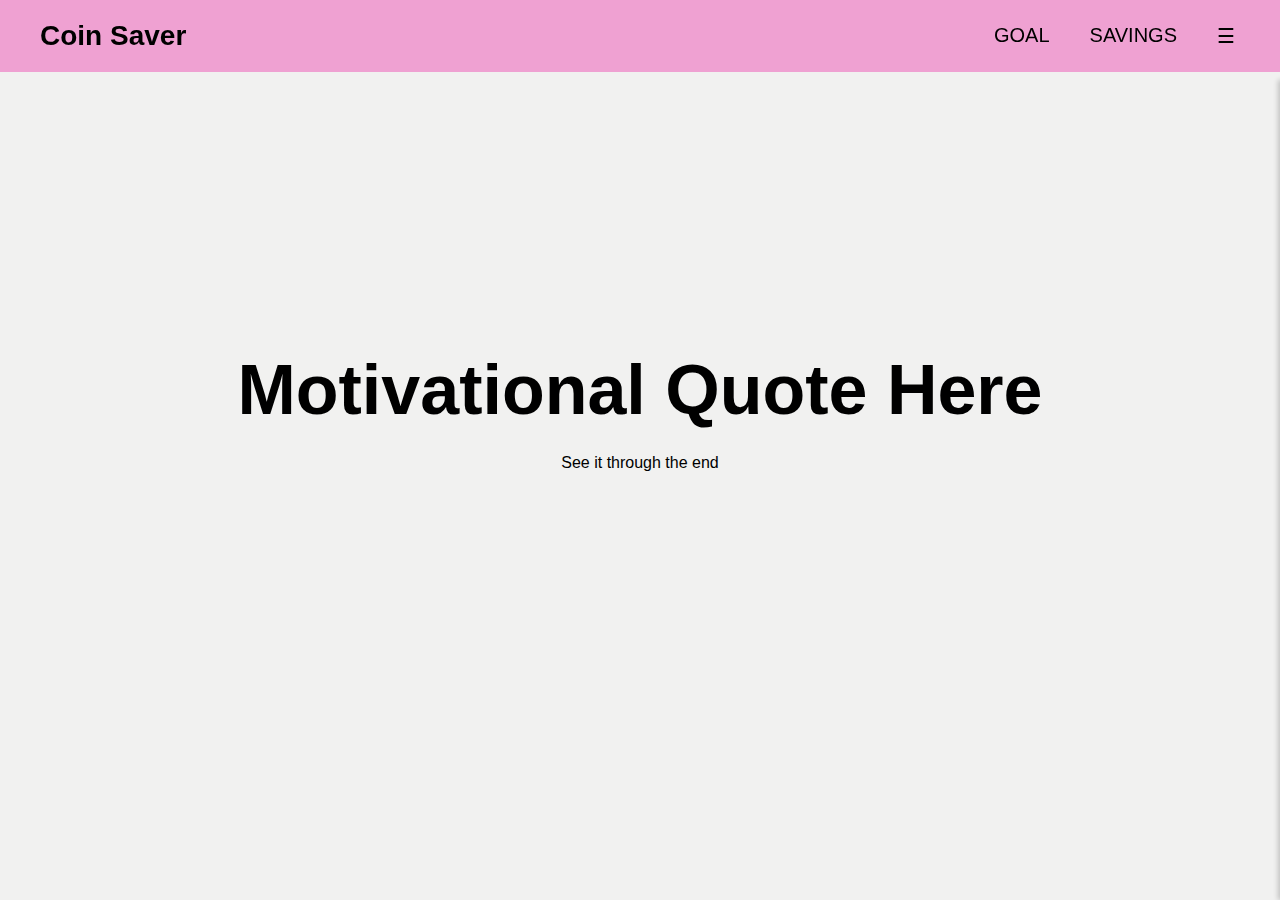
<file: home.html>
<html>
<head>
    <title>Coin Saver | Home</title>
    <link rel="stylesheet" href="style2.css">
</head>
<body>
    <div class="banner">
        <div class="navbar">
            <span>Coin Saver</span>
            <ul>
                <li><a href="goal.html">Goal</a></li>
                <li><a href="savings.html">Savings</a></li>
                <li><a href="#" id="toggleSidebar">&#9776</a></li>
            </ul>
        </div>
        <div class="content">
            <h1>Motivational Quote Here</h1>
            <p>See it through the end</p> 
        </div>
    </div>
    
    <div class="sidebar" id="sidebar">
        <ul>
            <li><a href="profile.html">Profile</a></li>
            <li><a href="index.html">Logout</a></li>
        </ul>
    </div>

    <script>
        const toggleSidebar = document.getElementById('toggleSidebar');
        const sidebar = document.getElementById('sidebar');

        toggleSidebar.addEventListener('click', function(event) {
            event.preventDefault();
            sidebar.classList.toggle('active');
        });

        document.addEventListener('click', function(event) {
            if (!sidebar.contains(event.target) && !toggleSidebar.contains(event.target)) {
                sidebar.classList.remove('active');
            }
        });
    </script>
</body>
</html>
</file>
<file: style2.css>
* {
    margin: 0;
    padding: 0;
    box-sizing: border-box;
    font-family: sans-serif;
}

body {
    margin: 0;
}

.banner {
    width: 100%;
    height: 100vh;
    background-color: rgb(241, 241, 240);
    background-size: cover;
    background-position: center;
}

.navbar {
    width: 100%;
    font-size: 20px;
    padding: 20px 25px;
    display: flex;
    align-items: center;
    justify-content: space-between;
    position: fixed;
    top: 0;
    left: 0;
    background-color: #ee7fc4b3;
    z-index: 1000;
}

.navbar span {
    color: #000000;
    font-size: 28px;
    padding-left: 15px;
    font-weight: bold;
}

.navbar ul {
    display: flex;
    margin-left: auto;
}

.navbar ul li {
    list-style: none;
    display: inline-block;
    margin: 0 20px;
    position: relative;
}

.navbar ul li a {
    text-decoration: none;
    color: #000000;
    text-transform: uppercase;
}

.navbar ul li::after {
    content: '';
    height: 3px;
    width: 0%;
    background: #000000;
    position: absolute;
    left: 0;
    bottom: -10px;
    transition: 0.5s;
}

.navbar ul li:hover::after {
    width: 100%;
}

.sidebar {
    position: fixed;
    right: -200px;
    top: 80px;
    width: 200px;
    background-color: #ee7fc4b3;
    height: calc(100vh - 80px);
    box-shadow: -2px 0 5px rgba(0, 0, 0, 0.2); 
    padding:30px;
    transition: right 0.3s ease;
    z-index: 999; /* Above other content */
}

.sidebar.active {
    right: 0;
}

.sidebar ul {
    list-style: none;
    padding: 0;
}

.sidebar ul li {
    margin: 15px 0;
}

.sidebar ul li a {
    text-decoration: none; 
    color: #000;
    font-size: 18px;
}

.sidebar ul li a:hover {
    color: #fff;
}

.toggle-button {
    background: none;
    border: none;
    color: #000;
    font-size: 24px;
    cursor: pointer;
    margin-left: 20px;
}

.content {
    position: relative;
    width: 100%;
    padding-top: 80px;
    text-align: center;
    color: #000000;
}

.content h1 {
    font-size: 70px;
    margin-top: 30vh;
}

.content p {
    margin: 20px auto;
    font-weight: 100;
    line-height: 25px;
}
</file>
